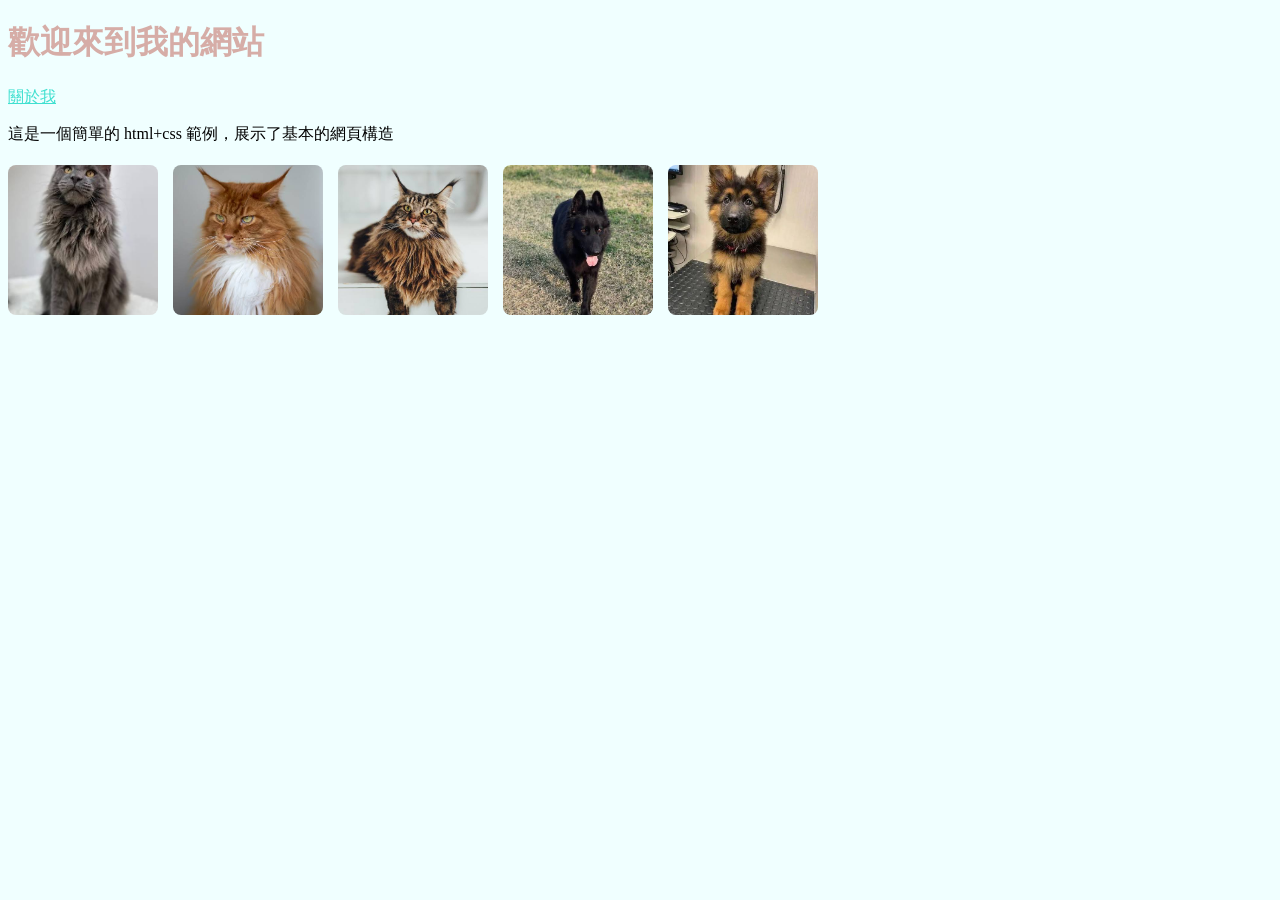
<file: U1558016.html>
<!DOCTYPE html>
<html>
<head>
    <meta charset="UTF-8">
    <title>簡單的HTML+分離式CSS範例</title>
    <!-- 引入外部的分離式 CSS 檔案 -->
    <link rel="stylesheet" href="U1558016.css">
</head>
<body>

    <h1>歡迎來到我的網站</h1>
    <a href="https://www.nuu.edu.tw/">關於我</a>
    <p>這是一個簡單的 html+css 範例，展示了基本的網頁構造</p>

    <!-- 圖片展示區塊：5張圖片並排，點擊可開啟新網頁 -->
    <div class="image-gallery">
        <a href="https://reurl.cc/yWXeA2" target="_blank">
            <img src="1.jpg" alt="圖片 1">
        </a>
        <a href="https://reurl.cc/EYDZQm" target="_blank">
            <img src="2.jpg" alt="圖片 2">
        </a>
        <a href="https://reurl.cc/GgDbNx" target="_blank">
            <img src="3.jpg" alt="圖片 3">
        </a>
        <a href="https://reurl.cc/NODZYQ" target="_blank">
            <img src="4.jpg" alt="圖片 4">
        </a>
        <a href="https://reurl.cc/GgDb4v" target="_blank">
            <img src="5.jpg" alt="圖片 5">
        </a>
    </div>

</body>
</html>
</file>
<file: U1558016.css>
body {
    background: #f0ffff;
}

h1 {
    color: #D6ADA7;
}

a:link {
    color: #40e0d0;
}

a:hover {
    color: #fa8072;
}

/* 圖片展示區塊排版 */
.image-gallery {
    display: flex;
    gap: 15px; /* 圖片之間的間距 */
    margin-top: 20px;
    flex-wrap: wrap;
}

/* 圖片基本樣式與動態反應 */
.image-gallery img {
    width: 150px;       /* 統一圖片寬度 */
    height: 150px;      /* 統一圖片高度 */
    object-fit: cover;  /* 避免圖片變形 */
    border-radius: 8px; /* 圓角效果 */
    transition: transform 0.3s ease, box-shadow 0.3s ease; /* 動態反應過渡效果 */
}

/* 滑鼠移過去時的動態反應（放大與陰影） */
.image-gallery img:hover {
    transform: scale(1.08); /* 微微放大 */
    box-shadow: 0 8px 16px rgba(0, 0, 0, 0.2); /* 加上陰影立體感 */
}
</file>
